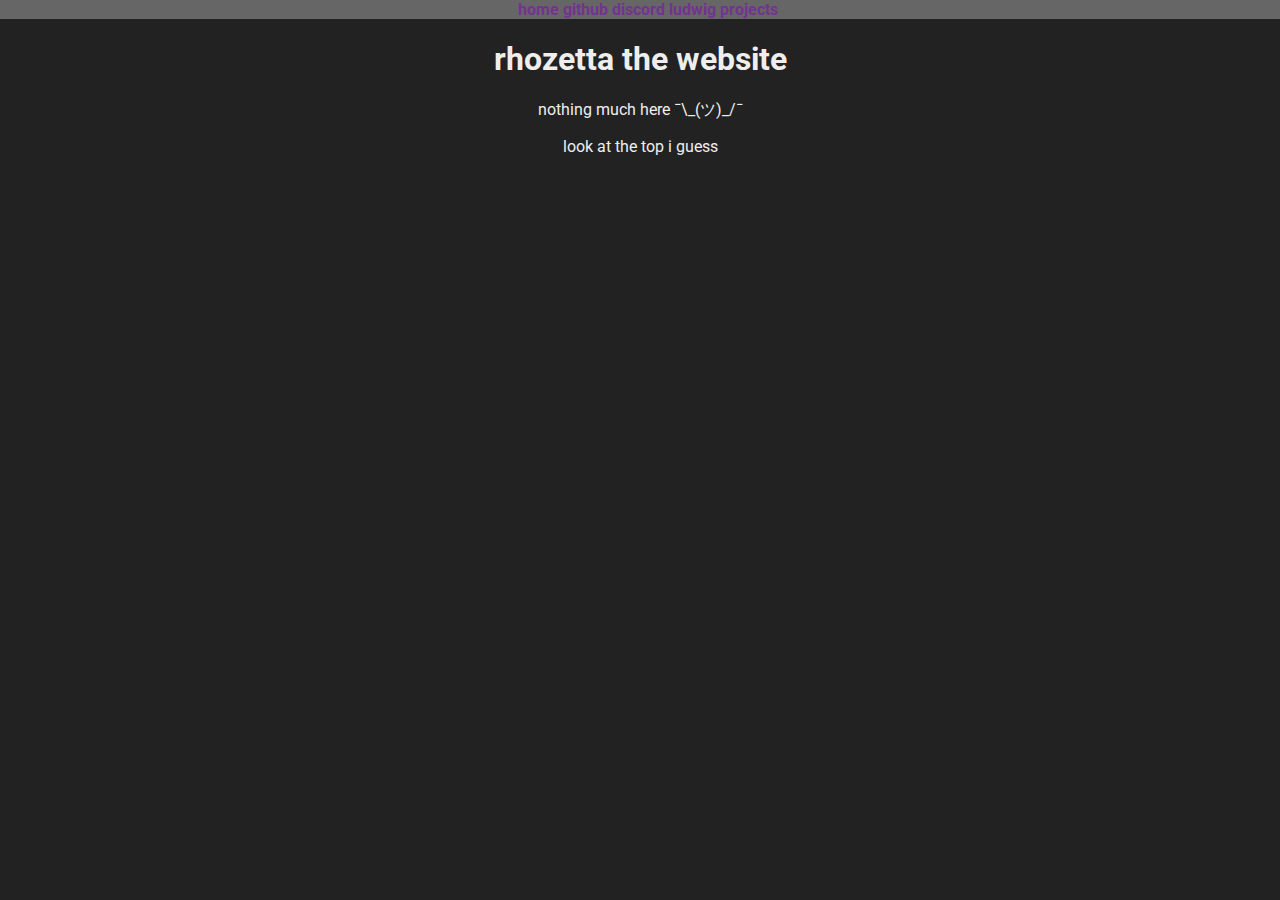
<file: index.html>
<html lang="en">
    <head>
        <meta charset="UTF-8">
        <meta name="viewport" content="width=device-width, initial-scale=1.0">
        <meta http-equiv="X-UA-Compatible" content="ie=edge">
        <link href="style.css" rel="stylesheet">
        <title>rhozeta</title>
    	<meta content="among us" property="og:title" />
	    <meta content="balls" property="og:description" />
    	<meta content="https://rhozetta.github.io" property="og:url" />
	    <meta content="https://media.discordapp.net/attachments/852296948001800244/852719624457814056/unknown.png" property="og:image" />
    	<meta content="#43B581" data-react-helmet="true" name="theme-color" />
        <link rel="icon" href="icon.ico">
    </head>
    <body>
        <div id=top-bar>
            <ul>
                <li><a href="index.html">home</a></li>
                <li><a href="https://github.com/rhozetta/" target="_blank">github</a></li>
                <li><a href="discord.html">discord</a></li>
				<li><a href="ludwig.html">ludwig</a></li>
				<li><a href="projects.html">projects</a></li>
            </ul>
        </div>
        <h1>rhozetta the website</h1>
        <p>nothing much here ¯\_(ツ)_/¯</p>
		<p>look at the top i guess</p>
    </body>
</html>
</file>
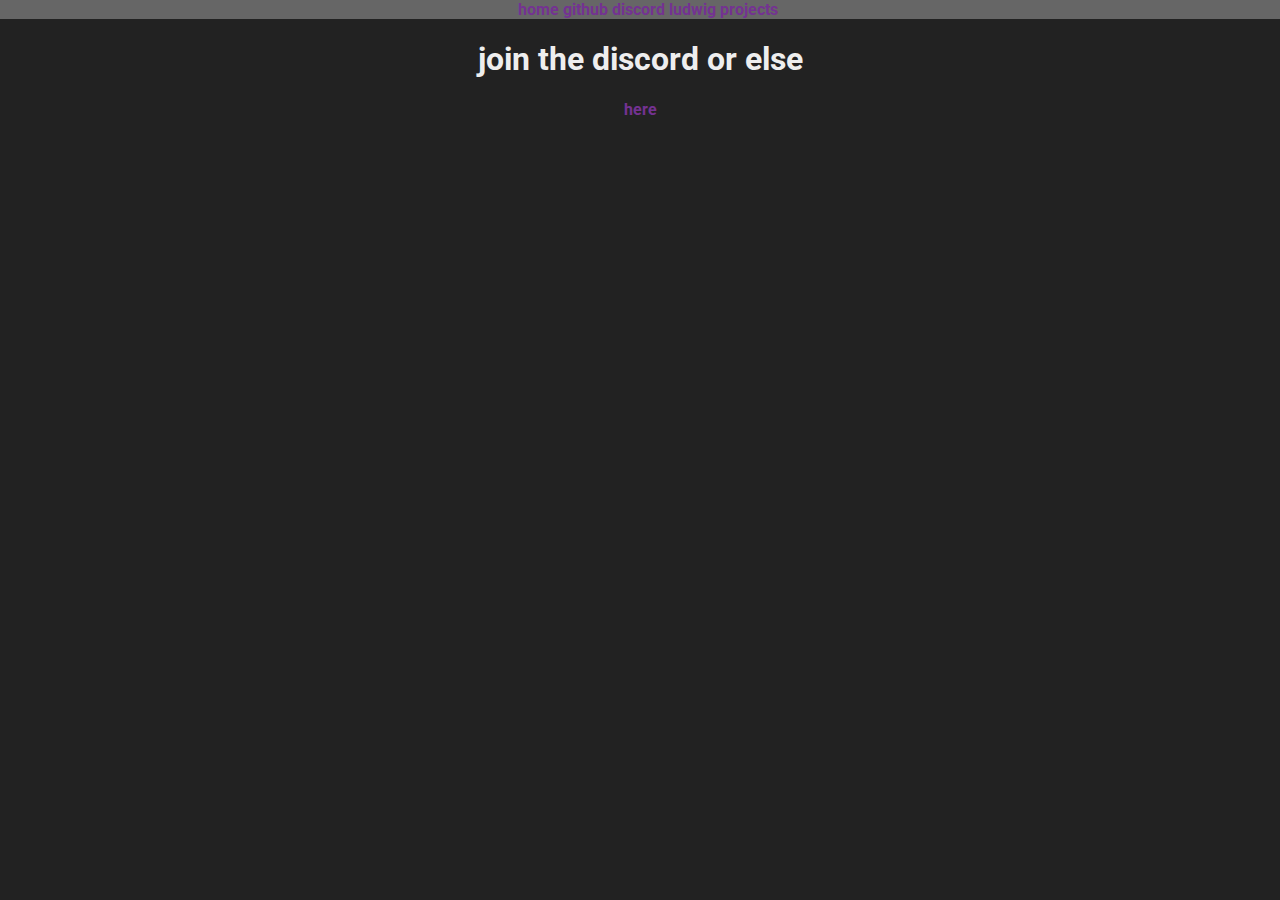
<file: discord.html>
<html lang="en">
    <head>
        <meta charset="UTF-8">
        <meta name="viewport" content="width=device-width, initial-scale=1.0">
        <meta http-equiv="X-UA-Compatible" content="ie=edge">
        <link href="style.css" rel="stylesheet">
        <title>rhozeta - discord</title>
        <link rel="icon" href="icon.ico">
    </head>
    <body>
        <div id=top-bar>
            <ul>
                <li><a href="index.html">home</a></li>
                <li><a href="https://github.com/rhozetta/" target="_blank">github</a></li>
                <li><a href="discord.html">discord</a></li>
				<li><a href="ludwig.html">ludwig</a></li>
				<li><a href="projects.html">projects</a></li>
            </ul>
        </div>
        <h1>join the discord or else</h1>
        <p><a href="https://discord.gg/ygPF4XH" target="_blank">here</a></p>
    </body>
</html>
</file>
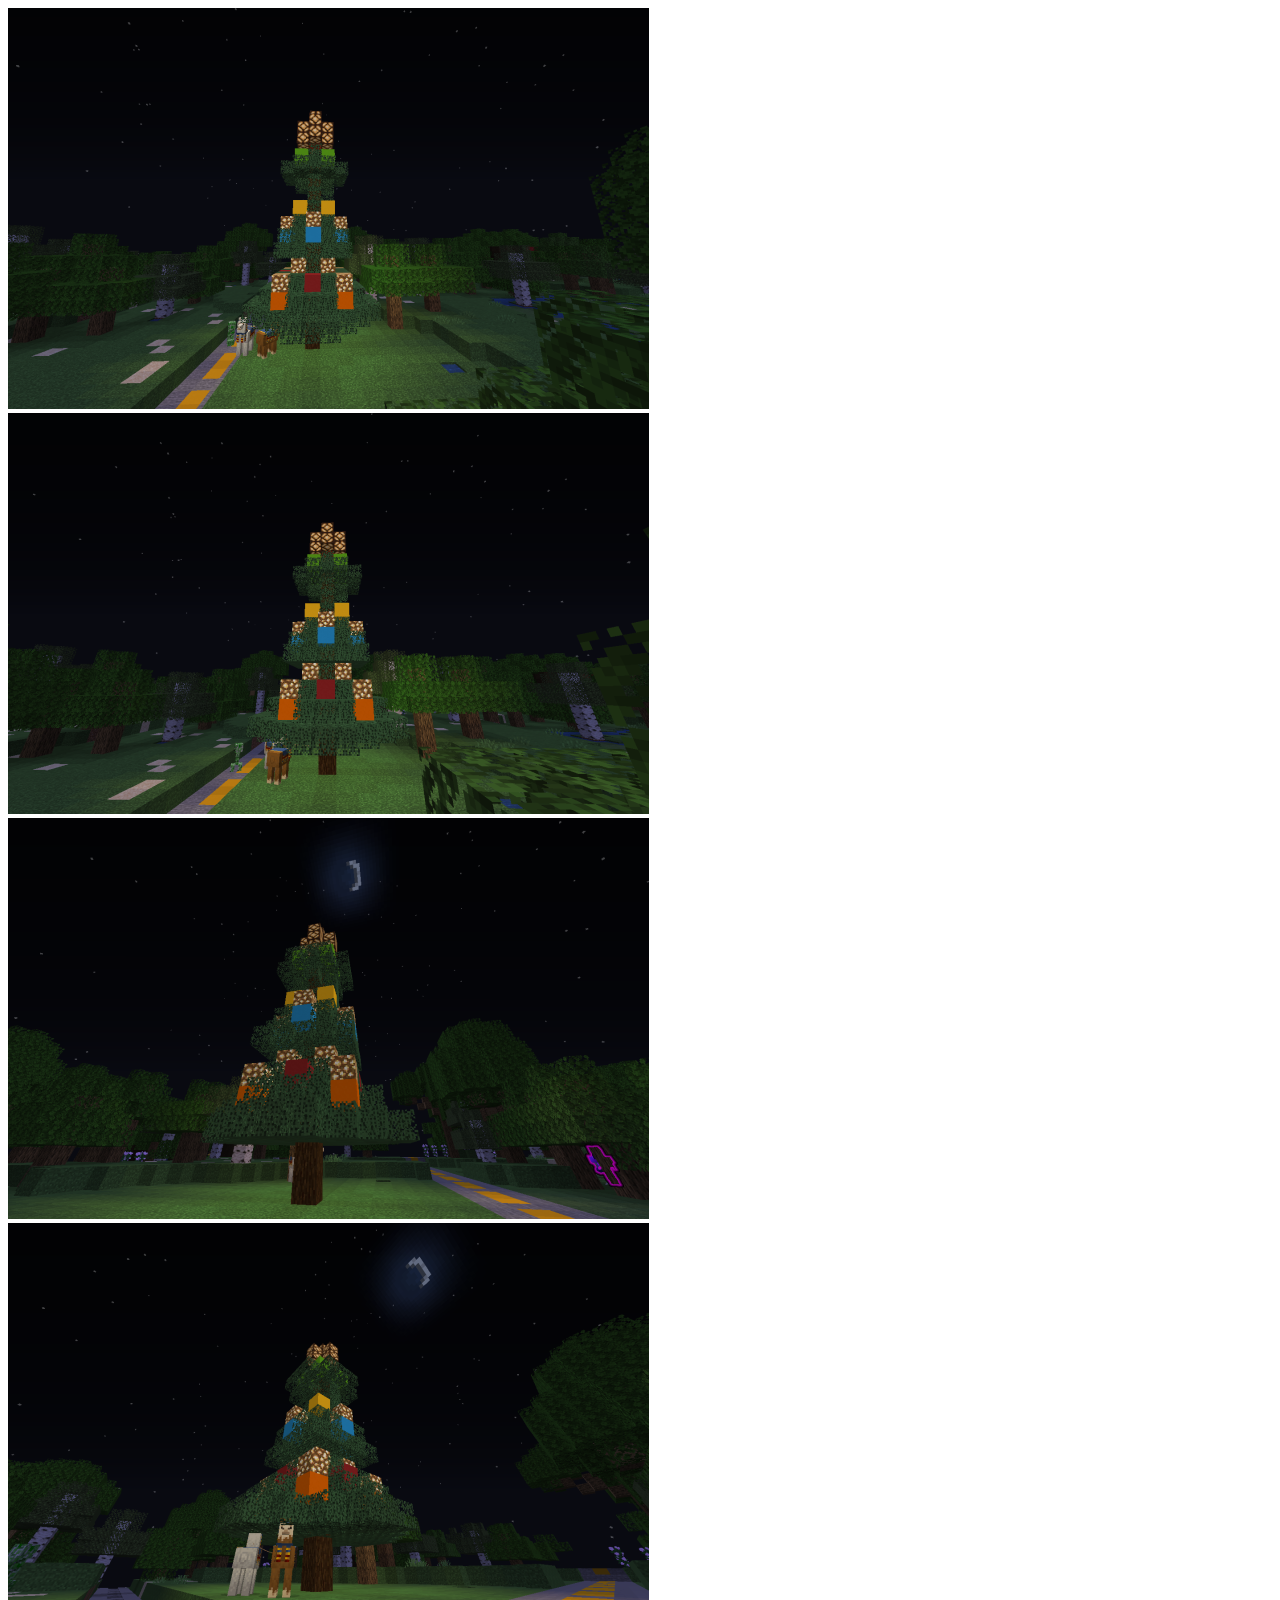
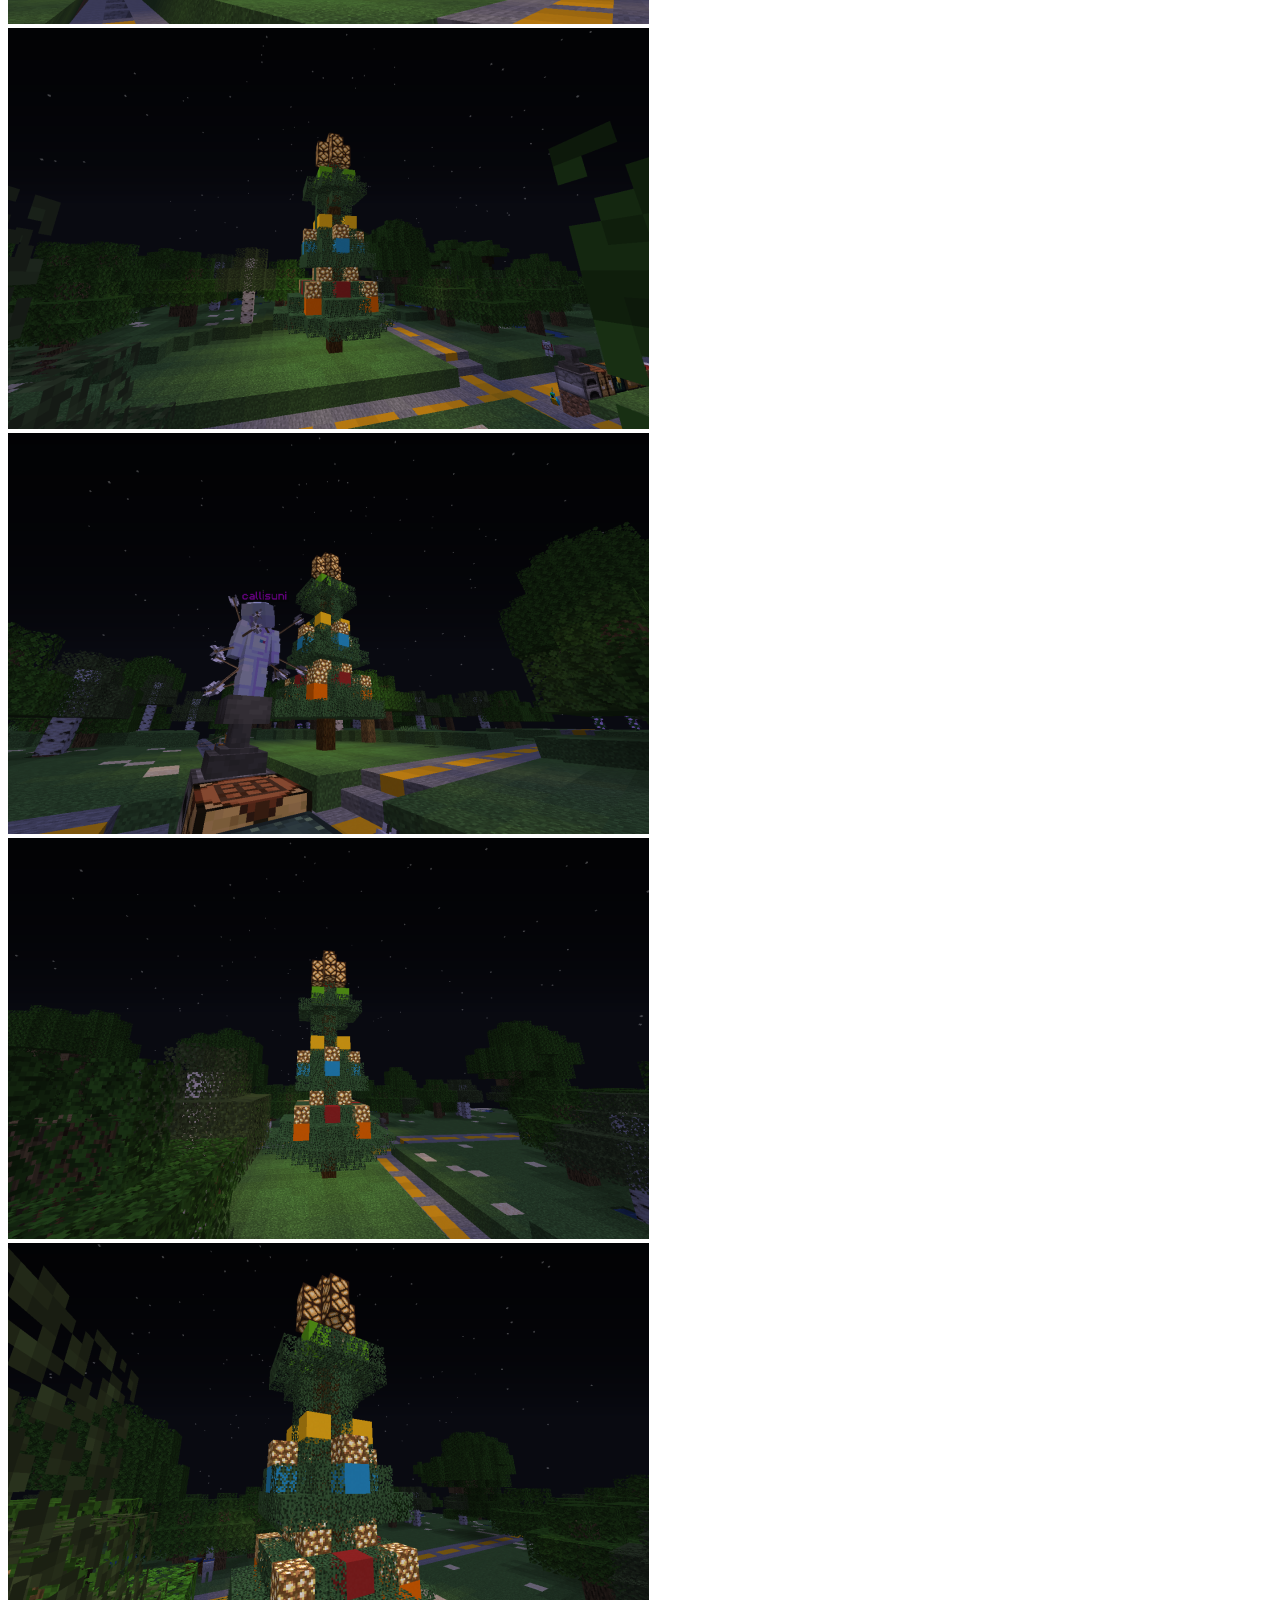
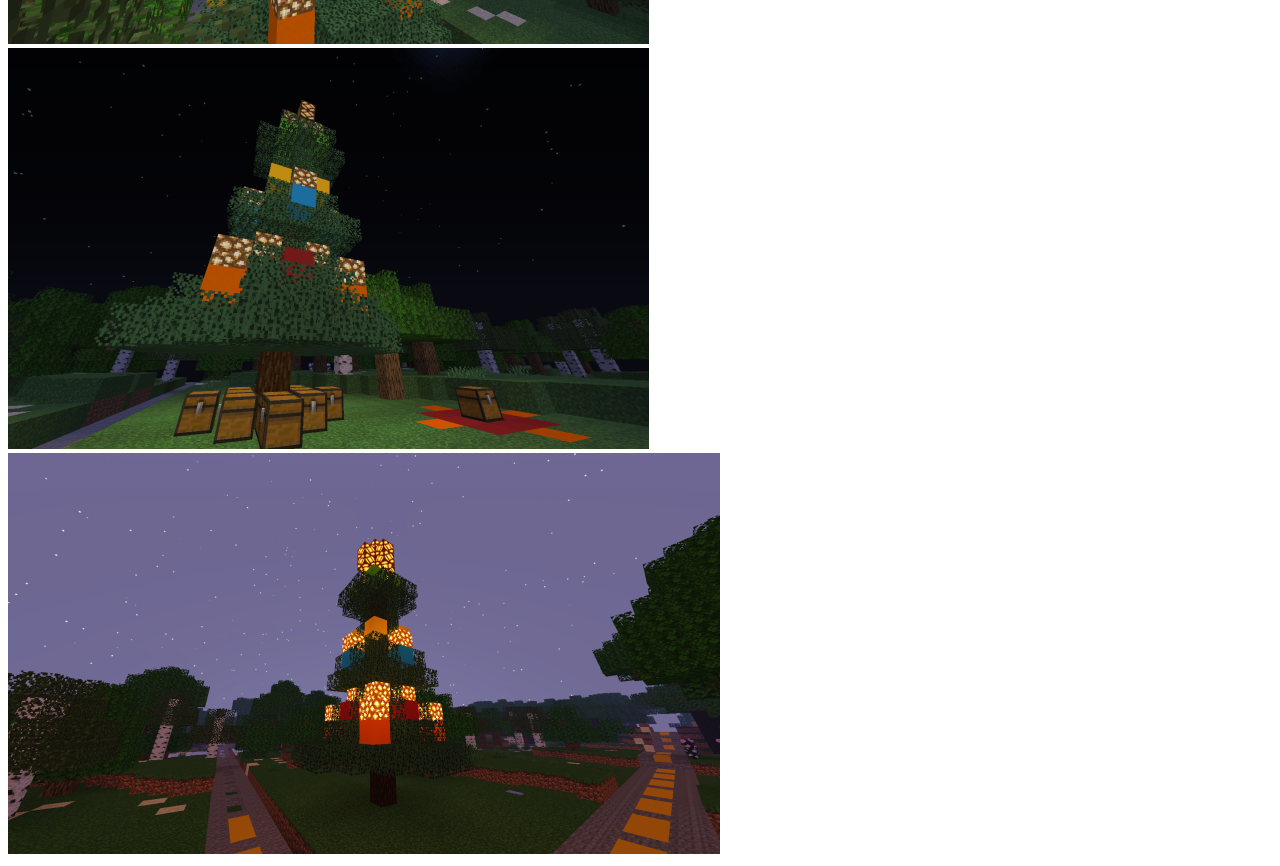
<file: imagegallery.html>
<!DOCTYPE html>
<html>

<head>
	<meta charset="utf-8">
	<meta name="viewport" content="width=device-width">
	<title>Ohio Christmas Tree Pictures!</title>
</head>

<body>

  <IMG SRC="tree_1.png">

	<IMG SRC="tree_2.png">

  <IMG SRC="tree_3.png">

  <IMG SRC="tree_4.png">

  <IMG SRC="tree_5.png">

	<IMG SRC="tree_6.png">

  <IMG SRC="tree_7.png">

  <IMG SRC="tree_8.png">

  <IMG SRC="tree_9.png">

	<IMG SRC="tree_10.png">
  </body>
</html>
</file>
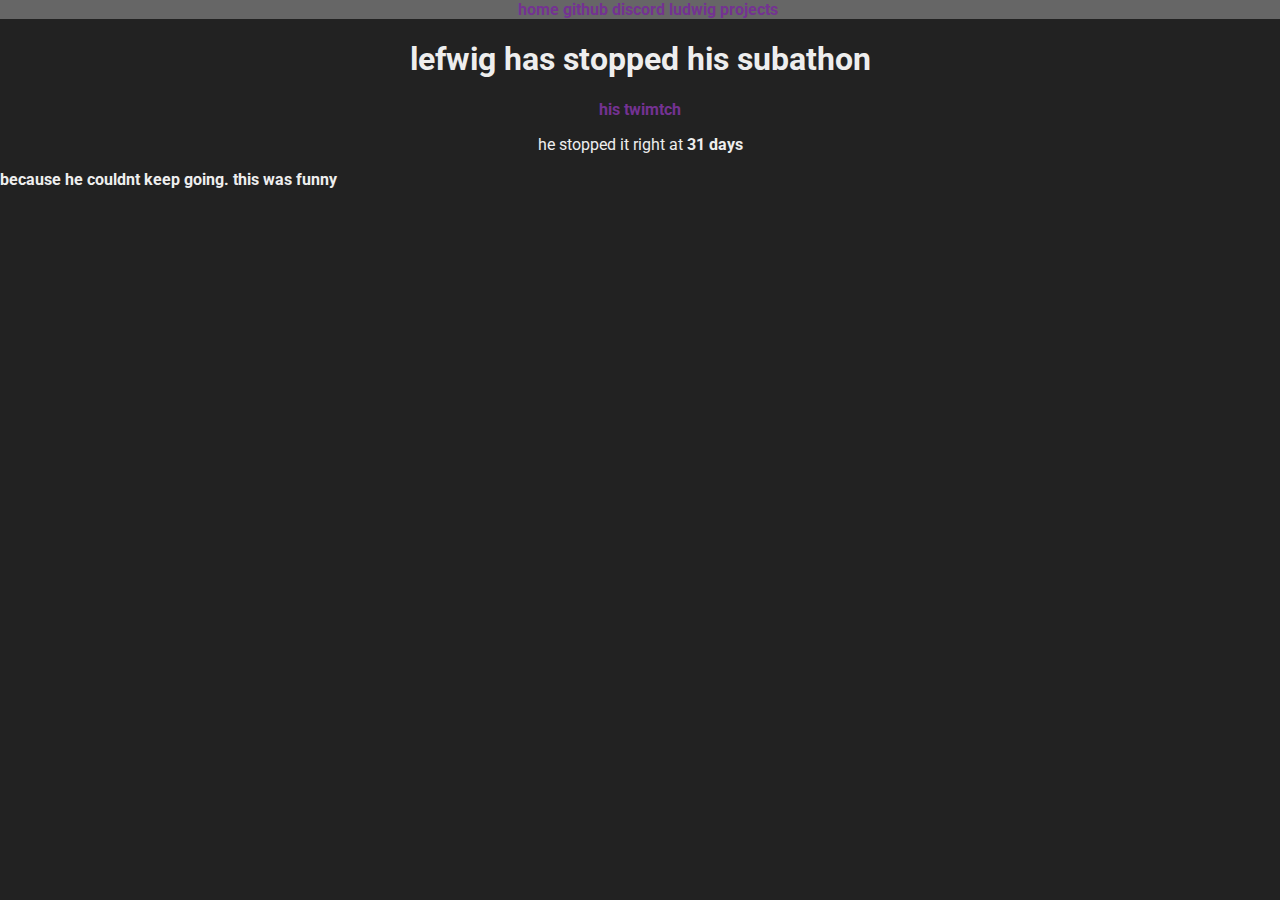
<file: ludwig.html>
<html lang="en">
    <head>
        <meta charset="UTF-8">
        <meta name="viewport" content="width=device-width, initial-scale=1.0">
        <meta http-equiv="X-UA-Compatible" content="ie=edge">
        <link href="style.css" rel="stylesheet">
        <title>rhozeta - ludwig</title>
        <link rel="icon" href="icon.ico">
    </head>
    <body>
        <div id=top-bar>
            <ul>
                <li><a href="index.html">home</a></li>
                <li><a href="https://github.com/rhozetta/" target="_blank">github</a></li>
                <li><a href="discord.html">discord</a></li>
				<li><a href="ludwig.html">ludwig</a></li>
				<li><a href="projects.html">projects</a></li>
            </ul>
        </div>
        <h1>lefwig has stopped his subathon</h1>
        
		<p><a href="https://www.twitch.tv/ludwig" target="_blank">his twimtch</a></p>
		<p>he stopped it right at <b>31 days</p> because he couldnt keep going. this was funny</p>
	</body>
</html>
</file>
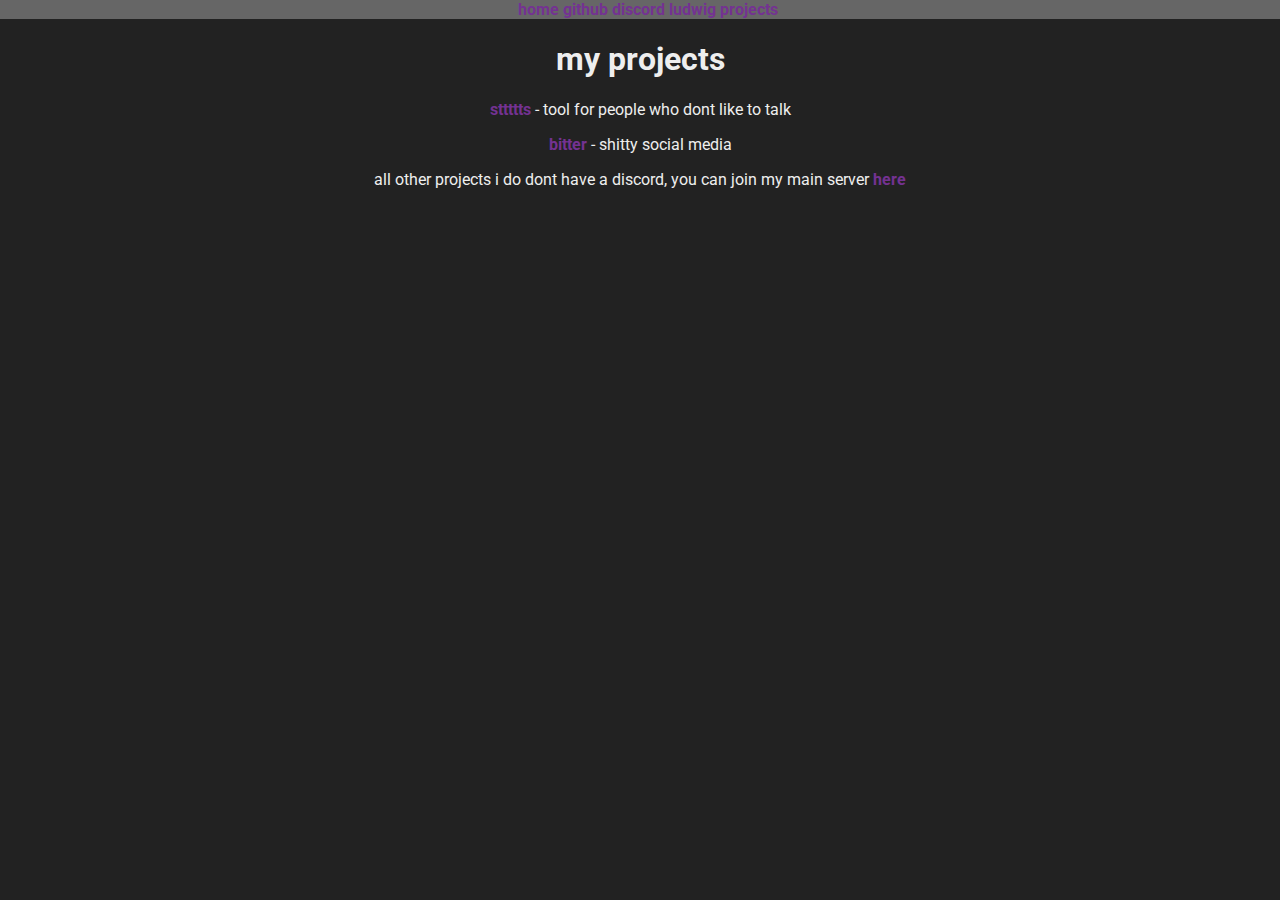
<file: projects.html>
<html lang="en">
    <head>
        <meta charset="UTF-8">
        <meta name="viewport" content="width=device-width, initial-scale=1.0">
        <meta http-equiv="X-UA-Compatible" content="ie=edge">
        <link href="style.css" rel="stylesheet">
        <title>rhozeta - projects</title>
        <link rel="icon" href="icon.ico">
    </head>
    <body>
        <div id=top-bar>
            <ul>
                <li><a href="index.html">home</a></li>
                <li><a href="https://github.com/rhozetta/" target="_blank">github</a></li>
                <li><a href="discord.html">discord</a></li>
				<li><a href="ludwig.html">ludwig</a></li>
				<li><a href="projects.html">projects</a></li>
            </ul>
        </div>
        <h1>my projects</h1>
        <p><a href="https://discord.gg/eupeJKPnKT" target="_blank">sttttts</a> - tool for people who dont like to talk</p>
		<p><a href="https://discord.gg/HtyqKyj8JG" target="_blank">bitter</a> - shitty social media</p>
		<p>all other projects i do dont have a discord, you can join my main server <a href="https://discord.gg/ygPF4XH" target="_blank">here</a></p>
    </body>
</html>
</file>
<file: style.css>
/* import fonts*/
@import url('https://fonts.googleapis.com/css2?family=Roboto&display=swap');

* {
	font-family: "Roboto", sans-serif;
}

html {
	background-color: #222222;
	color: #eeeeee;
}

body {
	margin: 0;
	padding: 0;
}

#top-bar ul {
	list-style: none;
	background-color: #666666;
	margin: 0;
	padding-left: 1rem;
}

#top-bar li {
	display: inline;
}

#midscreen-list {
	margin: 50;
	padding-left: 30rem;
	padding-right: 30rem;
}

#midscreen-list li {
	margin: 10;
}

p, h1, h2, h3, h4, h5, h6, ul, iframe {
	text-align: center;
}


a:link, a:visited {
	color: #743292;
	text-decoration: none;
	font-weight: 700;
}

a:hover {
	color: #d5c2ef;
	text-decoration: underline;
}

#top-bar a:hover{
	margin: 10;
}
</file>
